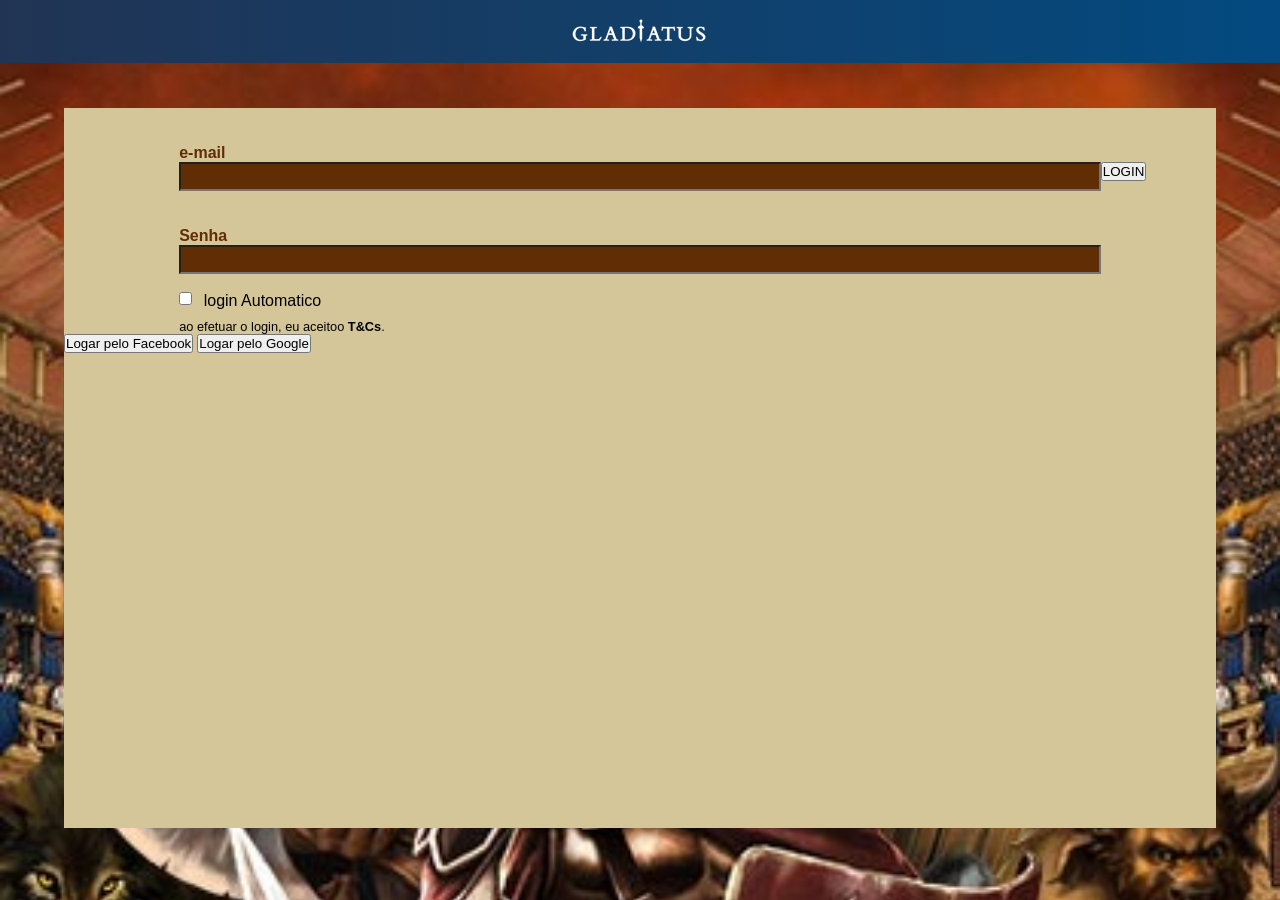
<file: index.html>
<!DOCTYPE html>
<html lang="pt-br">
<head>
    <meta charset="UTF-8">
    <meta name="viewport" content="width=device-width, initial-scale=1.0">
    <title>Gladiatus Fake</title>
    <link rel="stylesheet" href="./css/index.css">
</head>
<body>
    <nav>
        <img src="./img/logo-branco.png" alt="logo do Gladiatus">
    </nav>

    <main>
        <label for="usuario">e-mail</label>
        <input type="text" id="usuario">

        <label for="senha">Senha</label>
        <input type="password" id="senha">
 
        <div id="log-aut">
            <input type="checkbox" id="logon">
            <label for="logon">login Automatico</label>
        </div>

        <p id="termos">ao efetuar o login, eu aceitoo <strong>T&Cs</strong>.</p>

        <button>LOGIN</button>
        <button>Logar pelo Facebook</button>
        <button>Logar pelo Google</button>

    </main>
</body>
</html>
</file>
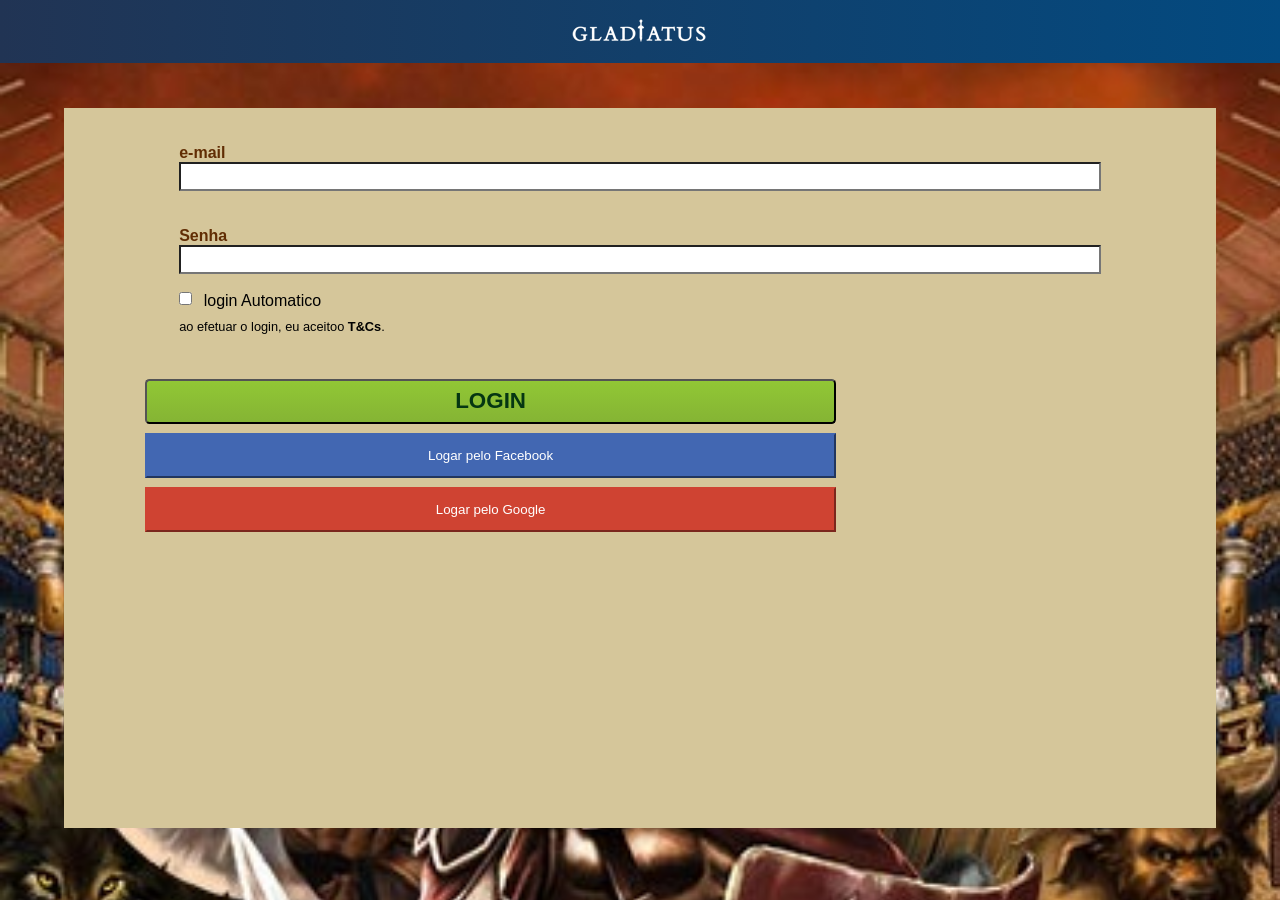
<file: gladiatus/index.html>
<!DOCTYPE html>
<html lang="pt-br">
<head>
    <meta charset="UTF-8">
    <meta name="viewport" content="width=device-width, initial-scale=1.0">
    <title>Gladiatus Fake</title>
    <link rel="stylesheet" href="./css/index.css">
</head>
<body>
    <nav>
        <img src="./img/logo-branco.png" alt="logo do Gladiatus">
    </nav>

    <main>
        <label for="usuario">e-mail</label>
        <input type="text" id="usuario">

        <label for="senha">Senha</label>
        <input type="password" id="senha">
 
        <div id="log-aut">
            <input type="checkbox" id="logon">
            <label for="logon">login Automatico</label>
        </div>

        <p id="termos">ao efetuar o login, eu aceitoo <strong>T&Cs</strong>.</p>

        <button id="bt-login">LOGIN</button>
        <button id="bt-Face">Logar pelo Facebook</button>
        <button id="bt-google">Logar pelo Google</button>

    </main>
</body>
</html>
</file>
<file: css/index.css>
*{
    margin: 0;
    padding: 0;
    box-sizing: border-box;
}
body{
    background: url('../img/fundo-mobile.jpg');
    background-repeat: no-repeat;
    background-size: cover;
    min-height: 100vh;
    background-position-x: center;
    /* #D5C69A */
}
nav{
    width: 100%;
    height: 7vh;
    float: left;
    background: linear-gradient(90deg, #213454, #034a80);
    display: flex;
    justify-content: center;
    align-items: center;
}
main{
    width: 90%;
    height: 80vh;
    background: #D5C69A;
    float: left;
    margin-left: 5%;
    margin-top: 5vh;
}
label{
    font-family: Arial, "Helvetica Neue", Helvetica, sans-serif;
    font-weight: bold;
    color: #612d04;
    width: 100%;
    float: left;
    margin-top: 4vh;
    text-indent: 10%;
}
input[type=text],input[type=password]{
width: 80%;
height: 4%;
float: left;
margin-left: 10%;
outline: none;
font-family: Arial, "Helvetica Neue", Helvetica, sans-serif;
font-size: 1rem;
text-indent: 5%;
}
input[type=text],input[type=password]{
    background: #612d04;
    color: white;
}
#log-aut{
    width: 100%;
    float: left;
    margin-top: 2vh;
}
#log-aut input{
    float: left;
    margin-left: 10%;
}
#log-aut label{
    font-weight: normal;
    font-style: 0.8rem;
    color: black;
    float: left;
    margin-left: 0;
    margin-top: 0;
    width: 50%;
    text-indent: 2%;
}
#termos{
    width: 80%;
    float: left;
    margin-left: 10%;
    margin-top: 1vh;
    font-family: Arial, "Helvetica Neue", Helvetica, sans-serif;
    font-size: 0.8rem;   
}
</file>
<file: gladiatus/css/index.css>
*{
    margin: 0;
    padding: 0;
    box-sizing: border-box;
}
body{
    background: url('../img/fundo-mobile.jpg');
    background-repeat: no-repeat;
    background-size: cover;
    min-height: 100vh;
    background-position-x: center;
    /* #D5C69A */
}
nav{
    width: 100%;
    height: 7vh;
    float: left;
    background: linear-gradient(90deg, #213454, #034a80);
    display: flex;
    justify-content: center;
    align-items: center;
}
main{
    width: 90%;
    height: 80vh;
    background: #D5C69A;
    float: left;
    margin-left: 5%;
    margin-top: 5vh;
}
label{
    font-family: Arial, "Helvetica Neue", Helvetica, sans-serif;
    font-weight: bold;
    color: #612d04;
    width: 100%;
    float: left;
    margin-top: 4vh;
    text-indent: 10%;
}
input[type=text],input[type=password]{
width: 80%;
height: 4%;
float: left;
margin-left: 10%;
outline: none;
font-family: Arial, "Helvetica Neue", Helvetica, sans-serif;
font-size: 1rem;
text-indent: 5%;
background: #fff;
color: #612d04;
}
input[type=text]:focus,input[type=password]:focus{
    background: #612d04;
    color: white;
}
#log-aut{
    width: 100%;
    float: left;
    margin-top: 2vh;
}
#log-aut input{
    float: left;
    margin-left: 10%;
}
#log-aut label{
    font-weight: normal;
    font-style: 0.8rem;
    color: black;
    float: left;
    margin-left: 0;
    margin-top: 0;
    width: 50%;
    text-indent: 2%;
}
#termos{
    width: 80%;
    float: left;
    margin-left: 10%;
    margin-top: 1vh;
    font-family: Arial, "Helvetica Neue", Helvetica, sans-serif;
    font-size: 0.8rem;   
}
#bt-login{
    width: 60%;
    height: 5vh;
    background: linear-gradient(#91c735,#85b434);
    margin-top: 5vh;
    margin-left: 9vh;
    border-radius: 0.5vh;
    font-size: 1.4rem;
    font-weight: 700;
    color: #053612;   
}
#bt-Face{
    width: 60%;
    height: 5vh;
    background: #4267b2;
    color: #fff;
    margin-left: 9vh;
    margin-top: 1vh;
    border-color: #4267b2;
}
#bt-google{
      width: 60%;
    height: 5vh;
    background: #cf4332;
    color: #fff;
    margin-left: 9vh;
    margin-top: 1vh;
    border-color: #cf4332;
}
}
</file>
